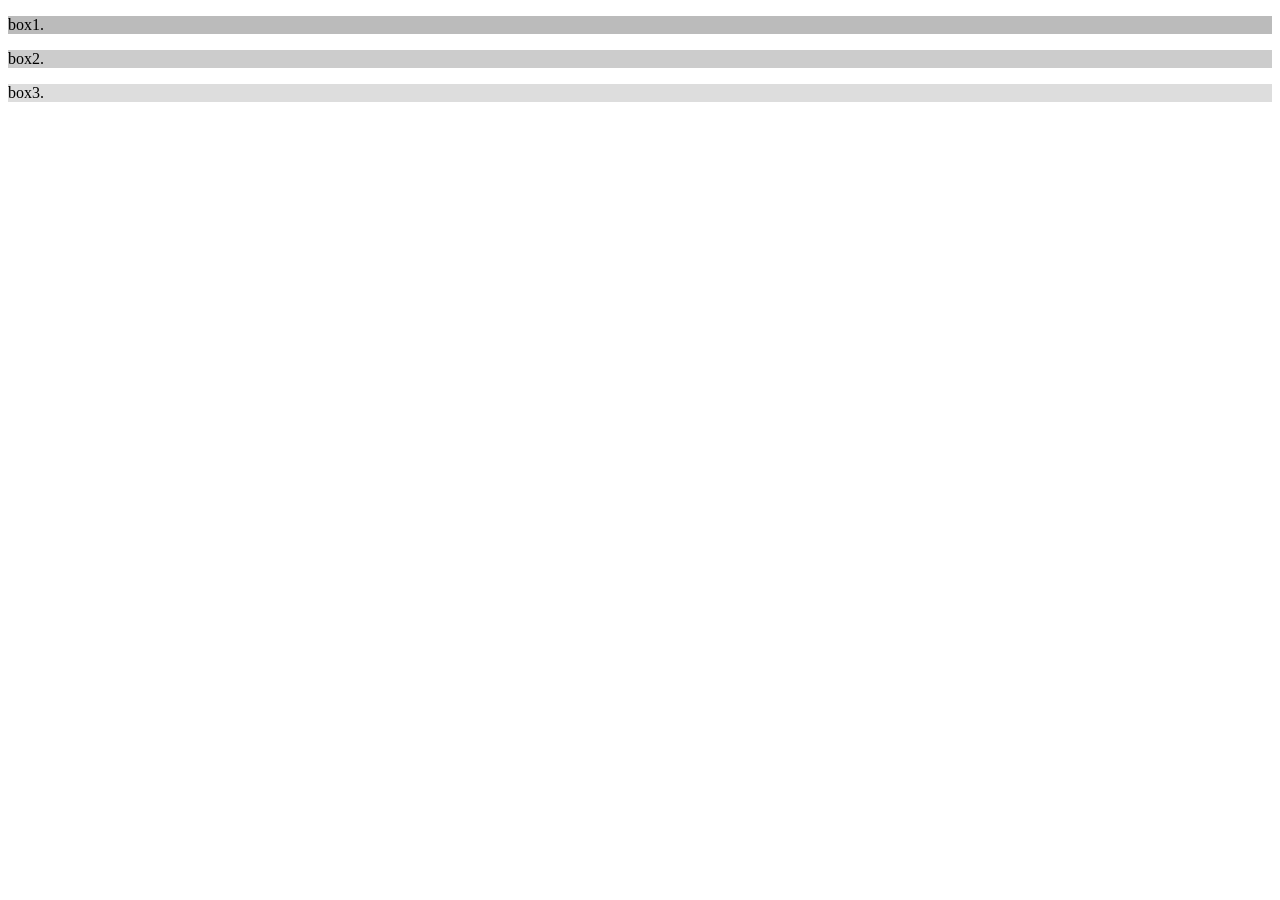
<file: Floating Elements/index.html>
<!DOCTYPE html>
<html lang="en">
<head>
    <meta charset="UTF-8">
    <meta name="viewport" content="width=device-width, initial-scale=1.0">
<title>Floating Elements</title>
</head>
<body>
    <div class="clearfix">
    <div class="box" style="background-color:#bbb">
    <p>box1.</p>
    </div>
    <div class="box" style="background-color:#ccc">
    <p>box2.</p>
    </div>
    <div class="box" style="background-color:#ddd">
    <p>box3.</p>
    </div>
    </div>
    </body>
</html>
</file>
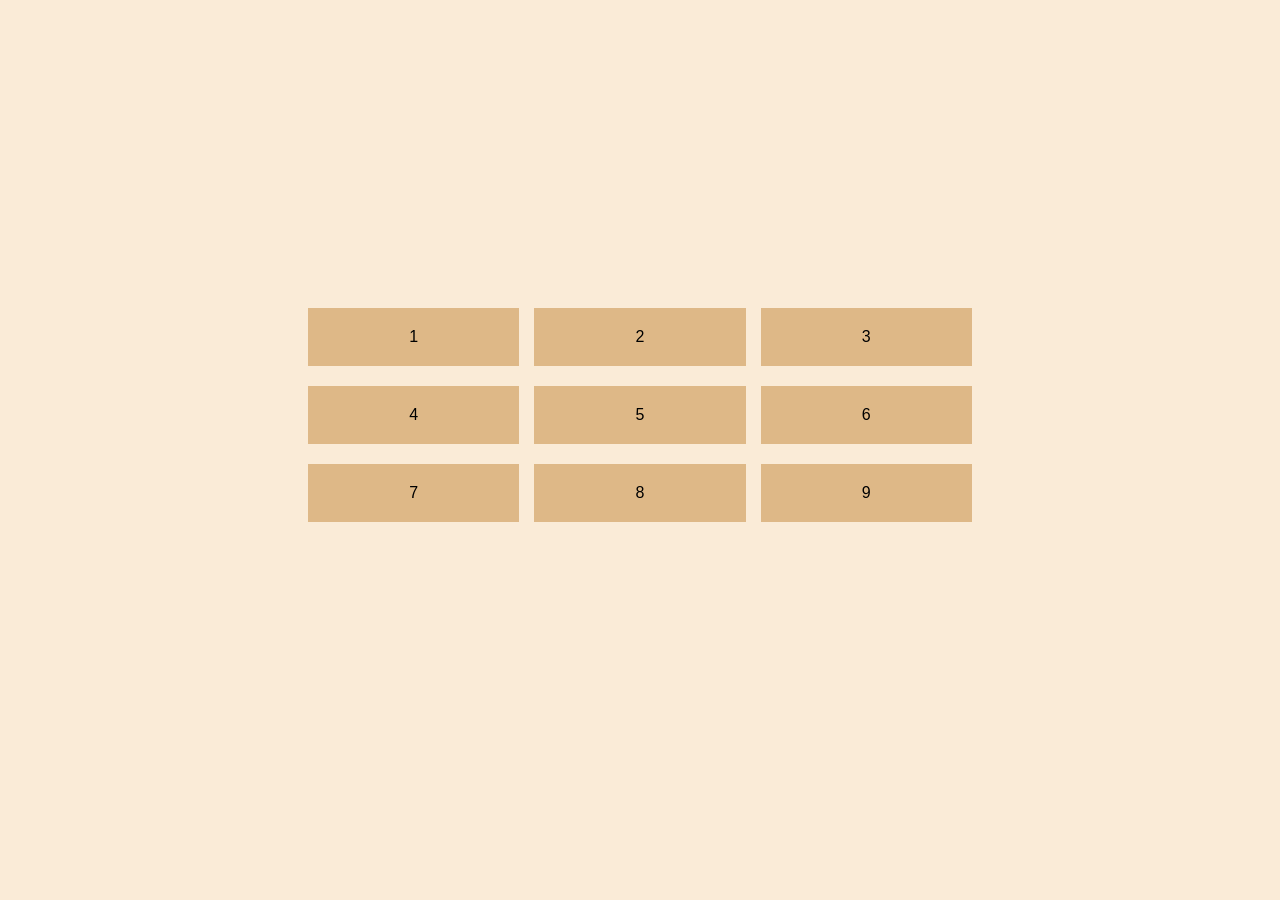
<file: Grid Layout/index.html>
<!DOCTYPE html>
<html lang="en">
<head>
    <meta charset="UTF-8">
    <meta http-equiv="X-UA-Compatible" content="IE=edge">
    <meta name="viewport" content="width=device-width, initial-scale=1.0">
    <title>Grid Layout</title>
    <link rel="stylesheet" href="./styles.css">
</head>
<body>
    <div class="grid-container">
        <div class="item">1</div>
        <div class="item">2</div>
        <div class="item">3</div>
        <div class="item">4</div>
        <div class="item">5</div>
        <div class="item">6</div>
        <div class="item">7</div>
        <div class="item">8</div>
        <div class="item">9</div>
    </div>
</body>
</html>
</file>
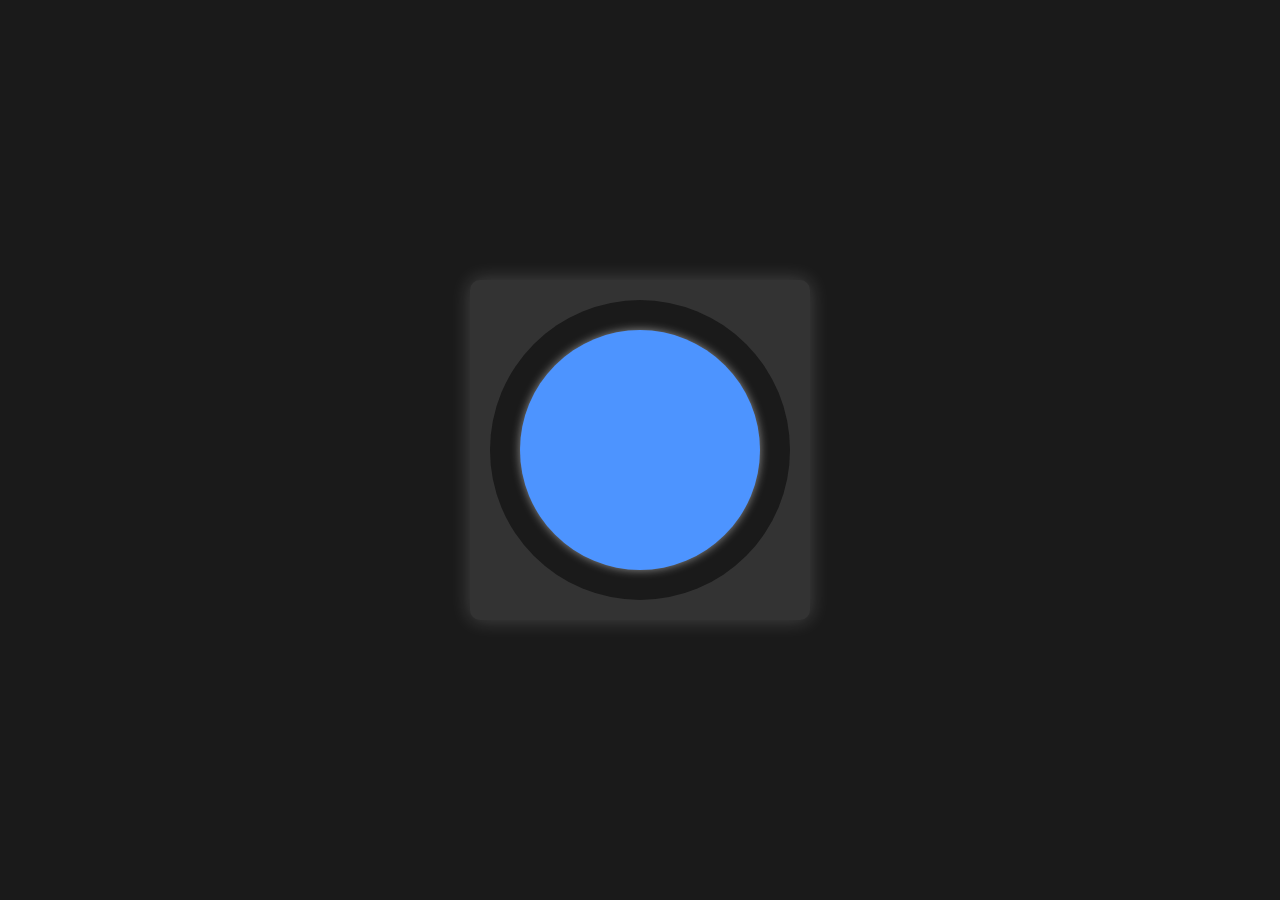
<file: CSS- Excercise/9 Nesting Elements/index.html>
<!DOCTYPE html>
<html lang="en">
<head>
    <meta charset="UTF-8">
    <meta name="viewport" content="width=device-width, initial-scale=1.0">
    <link rel="stylesheet" href="./styles.css">
</head>
<body>
    <div class="galaxy">
        <div class="star">
            <div class="planet"></div>
        </div>
    </div>
</body>
</html>
</file>
<file: Grid Layout/styles.css>
.grid-container{
    display: grid;
    grid-template-columns: repeat(3, 1fr);
    row-gap: 20px;
    column-gap: 15px;
    padding: 300px;
}
.item{
    background-color: burlywood;
    color: white;
    padding: 20px;
    text-align: center;
}

.item {
    color: black;
    font-family: Verdana, Geneva, Tahoma, sans-serif;
}

body {
    background-color: antiquewhite;
}
</file>
<file: CSS- Excercise/9 Nesting Elements/styles.css>
body {
    background-color: #1a1a1a;
    display: flex;
    align-items: center;
    justify-content: center;
    height: 100vh;
    margin: 0;
    font-family: 'Arial', sans-serif;
    color: #fff;
}


.galaxy {
    width: 300px;
    height: 300px;
    background-color: #333;
    border-radius: 10px;
    padding: 20px;
    box-shadow: 0 0 20px rgba(255, 255, 255, 0.2);
}

.star {
    width: 100%;
    height: 100%;
    background-color: #1a1a1a;
    border-radius: 50%;
    position: relative;
    animation: twinkle 2s infinite;
}

.planet {
    width: 80%;
    height: 80%;
    background-color: #4d94ff;
    border-radius: 50%;
    position: absolute;
    top: 50%;
    left: 50%;
    transform: translate(-50%, -50%);
    box-shadow: 0 0 10px rgba(255, 255, 255, 0.5);
}
</file>
